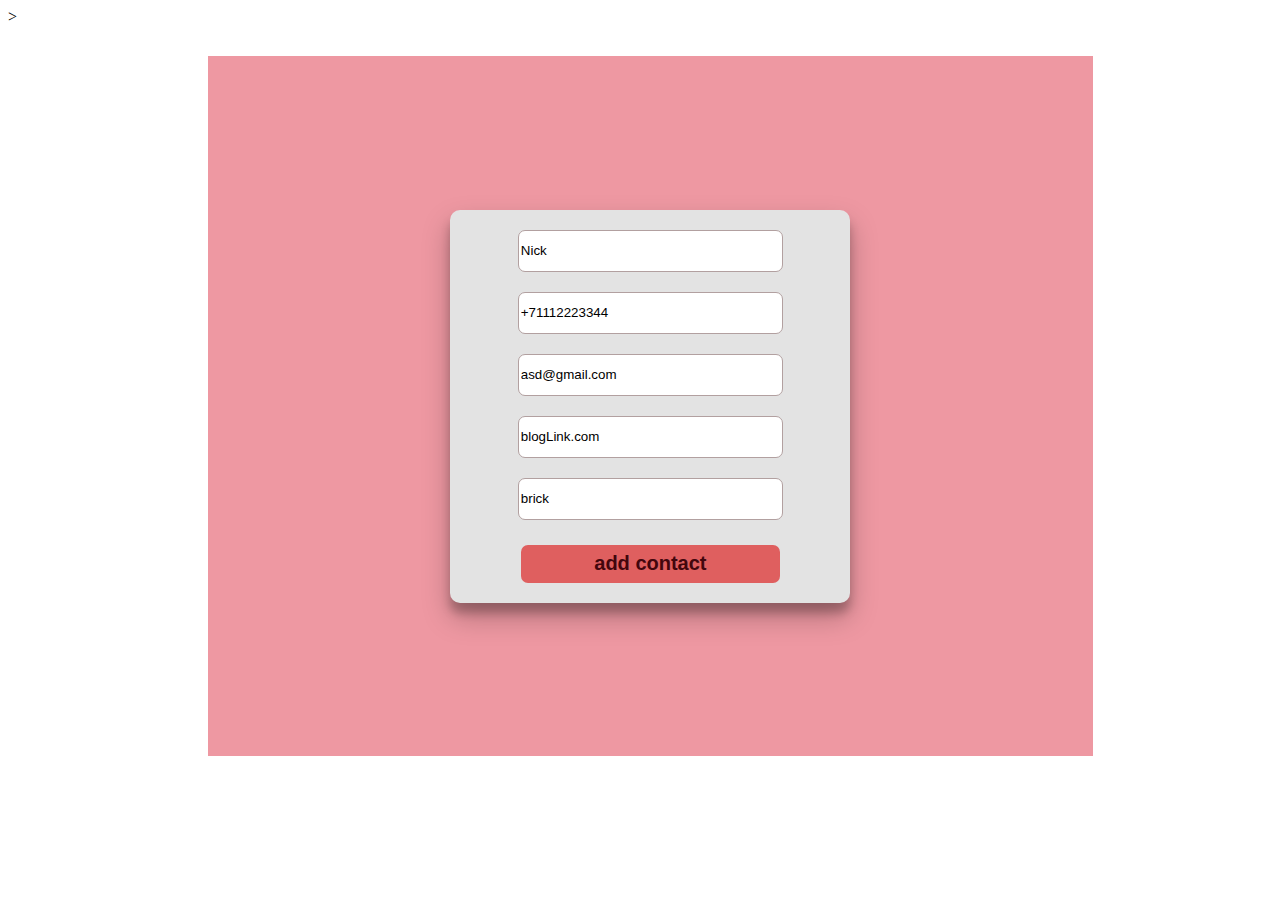
<file: src/main/resources/Static/index.html>
<!DOCTYPE HTML>
<html xmlns:th="http://www.thymeleaf.org">>
<head>
    <title>Getting Started: Serving Web Content</title>
    <meta http-equiv="Content-Type" content="text/html; charset=UTF-8"/>
    <link rel="stylesheet" href="addContact.css" type="text/css"/>
</head>
<body>
<div class="container">
    <div id="regFrom" class="modal">
        <div class="input_contact_form">
            <form class="input_contact_form" action="/addContact">
                <input type="text" class="data_input" name="name" value="Nick">
                <input type="text" class="data_input" name="phone" value="+71112223344">
                <input type="text" class="data_input" name="email" value="asd@gmail.com">
                <input type="text" class="data_input" name="blogLink" value="blogLink.com">
                <input type="text" class="data_input" name="comment" value="brick">
                <input type="submit" class="add_contact_button" value="add contact">
            </form>
        </div>
    </div>
</div>

<!--<p th:text="${list.size}"></p>-->

<script src="https://ajax.googleapis.com/ajax/libs/jquery/2.2.0/jquery.js"></script>
<script src="Scripts/script.js"></script>
</body>
</html>
</file>
<file: src/main/resources/Static/addContact.css>
.container {
    width: 70%;
    height: 700px;
    margin: 30px 200px;
    background-color: #ee98a2;
    display: flex;
    align-content: center;
}

.modal {
    z-index: 1;
    margin: auto;
    padding-bottom: 20px;
    width: 400px;
    overflow: auto;
    border-radius: 10px;
    background-color: rgb(227, 227, 227);
    box-shadow: 0 14px 28px rgba(0,0,0,0.25), 0 10px 10px rgba(0,0,0,0.22);
}

.input_contact_form {
    width: 90%;
    margin: auto;
    display: flex;
    flex-direction: column;
    align-items: center;
}

.data_input {
    width: 80%;
    height: 38px;
    margin-top: 20px;
    border-radius: 7px;
    border-color: #b2a0a0;
    border-style: solid;
    border-width: 1px   ;
}

.add_contact_button {
    margin-top: 25px;
    width: 80%;
    height: 38px;
    background-color: rgb(223, 95, 95);
    border-style: none;
    border-radius: 7px;
    font-size: 20px;
    font-weight: bolder;
    color: #42060d;
}

.task_Choice {
    height: 9%;
    border-bottom-style: solid;
    border-color: gray;
    border-width: 1px;
    display: flex;
}

.par_Choice {
    font-size: 25px;
    margin-left: 53px;
}
</file>
